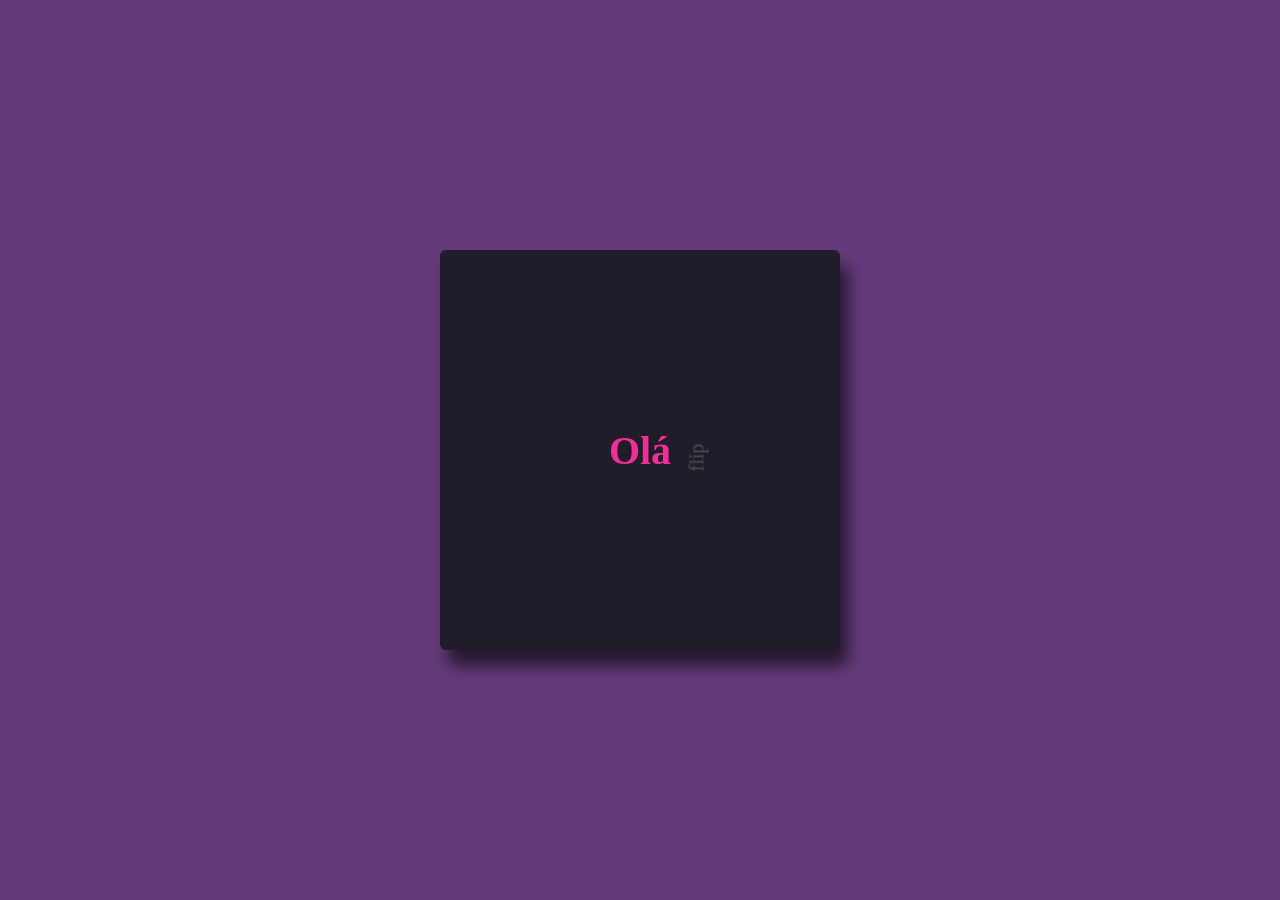
<file: portifolio/cartao/index.htm>
<!DOCTYPE html>
<html lang="pt-br">
<head>
    <meta charset="UTF-8">
    <meta http-equiv="X-UA-compatible" content="IE-edge"/>
    <meta name="viewport" content="width=device-width, initial-scale=1.0">
    <title>Cartão de visita</title>
    <style>
        body { 
            background-color: #643a7a;
            }
        .frame {
        position: absolute;
        background-color: #201c29;
        top: 50%;
        left: 50%;
        width: 400px;
        height: 400px;
        margin-top: -200px;
        margin-left: -200px;
        box-shadow: 8px 16px 16px rgba(0, 0, 0, 0.6);
        border-radius: 6px;
        }

        .frame, .card {
            display: flex;
            align-items: center;
            justify-content: center;
        }
        .flip-me {
            position: absolute;
            top: 20%;
            left: 77%;
            font-size: 20px;
            transform: rotate(-90deg);
        }

        .front h1 {
            font-size: 2.5rem;
            margin: 1rem 3rem;
            color: #ef2f96;
        }

        p {
            position: absolute;
            top: 60%;
            left: 10%;
            color: rgb(255, 255, 255, 0.2);
        }
        .card:hover .flip {
            transform: rotateX(180deg) translate3d(0, 0, 0);

        }

        .flip {
            transform-style: preserve-3d;
            transition: all 0.7s ease-in-out;
            perspective: 1000px;
        }

        .front, .back {
            -webkit-backface-visibility: hidden;
            width: 100%;
            height: 100%;
            background-color: #201c29;
        }
        .card .back {
            transform: rotateX(-180deg);
            position: absolute;
            top: 10;
            left: 10;
        }

        .back {
            letter-spacing: 2px;
            text-align: center;
        }

        .back h2 {
            font-size: 2rem;
            color: #ef2f96;
                }
        .back h3 {
                    font-size: 1.8rem;
                    color: rgba(255, 255, 255, 0.7);
                }
        .network > a > img {
            width: 32px;

        }
        .network > a > img:hover {
            cursor: pointer;
            width: 42px;
        }

        .network {
            display: flex;
            gap: 1rem;
        }


    </style>
</head>
<body>
    <div class="frame">
        <div class="card">
            <div class="flip">
                <div class="front"><!--lado frente cartão-->
                     <h1>Olá</h1>
                      <p class="flip-me">flip</p> 

               </div>
                    <div class="back"><!--Lado de traz cadtão--> 
                    <h2>Liliane</h2>
                    <H3>Desenvolvedor Web</H3>
                    <div class="network">
                        <a href="https://github.com/Liliane430" target="_blank"> <img src="img/github.svg" alt="Logo Github"></a>
                        <a href="https://www.linkedin.com/in/liliane-silva-dos-santos-65aa2ab2" target="_blank"> <img src="img/linkedin.svg" alt="Logo linkedin"></a>
                        <a href="https://www.instagram.com/lilianesilvadossantos14/" target="_blank"> <img src="img/instagram.svg" alt="Logo instagram"></a>
                    </div>
                    </div>
                
            </div>
        </div>
    </div>
</body>
</html>
</file>
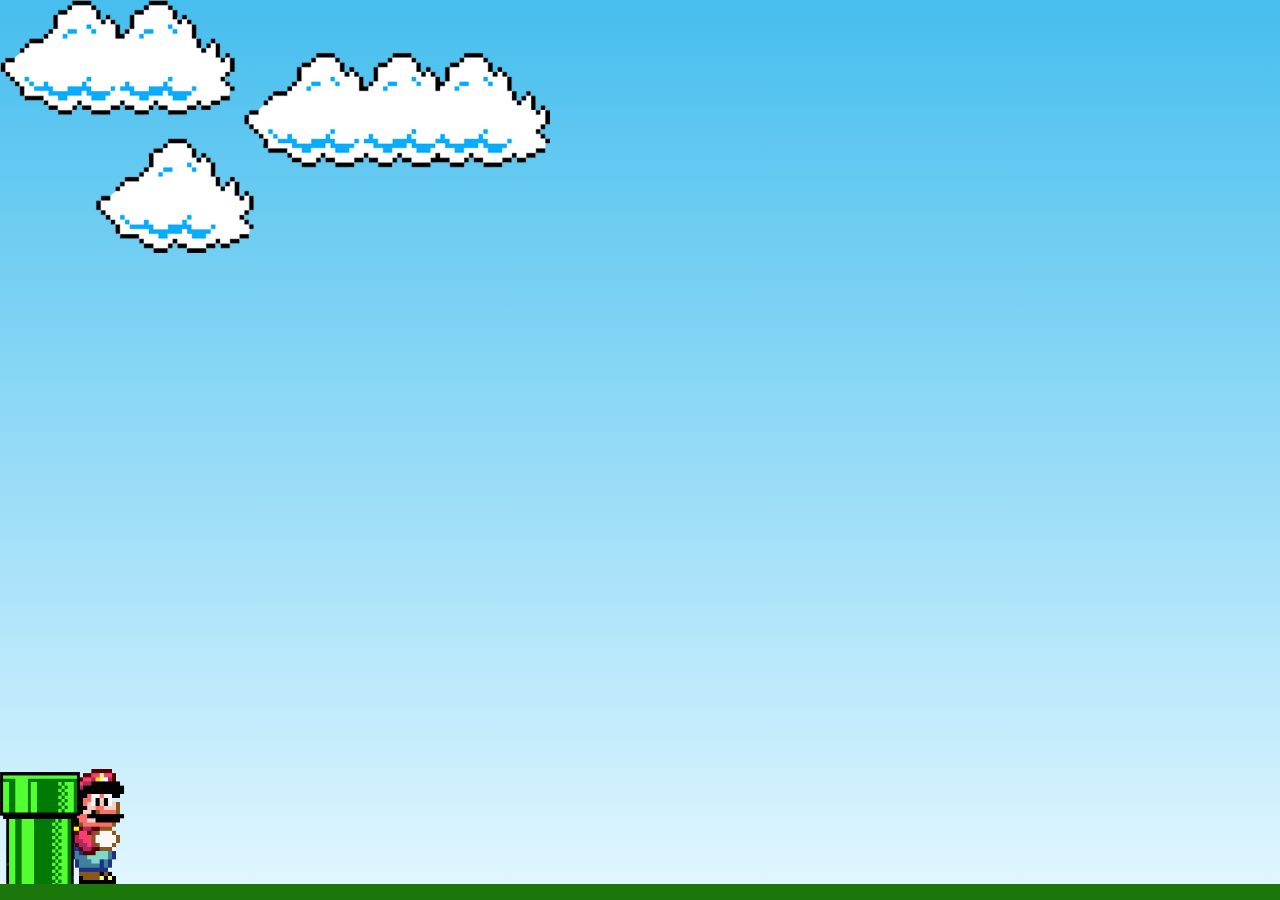
<file: portifolio/mario/index.html>
<!DOCTYPE html>
<html lang="pt-br">
<head>
    <meta charset="UTF-8">
    <meta http-equiv="X-UA-Compatible" content="IE=edge"/>
    <meta name="viewport" content="width=device-width, initial-scale=1.0" />
    <title>Mario Jump</title>
    <link rel="stylesheet" href="styles.css"/>

</head>
<body>
    <div class="gameBoard">
        <img src="img/clouds.png" alt="nuvens" class="clouds"/>
        <img src="img/mario.gif" alt="Personagem mario" class="mario" />
        <img src="img/pipe.png" alt="cano" class="pipe"/>
    </div>
    
</body>
<script src="script.js"></script>
</html>
</file>
<file: portifolio/mario/styles.css>
* {
    margin: 0;
    padding: 0;
    box-sizing: border-box;
}
.gameBoard {
    width: 100%;
    height: 100vh;
    border-bottom: 1rem solid rgb(28, 119, 10);
    margin: 0 auto;
    position: relative;
    overflow: hidden;
    background: linear-gradient(#46beee, #e0f6ff);

}
.pipe {
    position: absolute;
    width: 80px;
    height: 112px;
    bottom: 0;
    animation: pipeAnimation 2s infinite linear;

}
@keyframes pipeAnimation {
    from {
        right: -80px;
    }
    to {
        right: 100%;
    }
}
.mario {
    position: absolute;
    bottom: 0;
    width: 150px;
    }
 
.jump {
    animation: jumpAnimation 500ms infinite ease-out;
}    
@keyframes jumpAnimation {
    0%{
        bottom: 0;
    }
    40% {
        bottom: 180px;
    }
    50% {
        bottom: 180px;
    }
    60% {
        bottom: 180px;
    }
    100% {
        bottom: 0;
    }
}
.clouds {
    position: absolute;
    width: 550px;
    animation: cloudsAnimation 25s infinite linear;
}

@keyframes cloudsAnimation {
    from {
        right: -550px;
    }
    to {
        right: 100%;
    }
}
</file>
